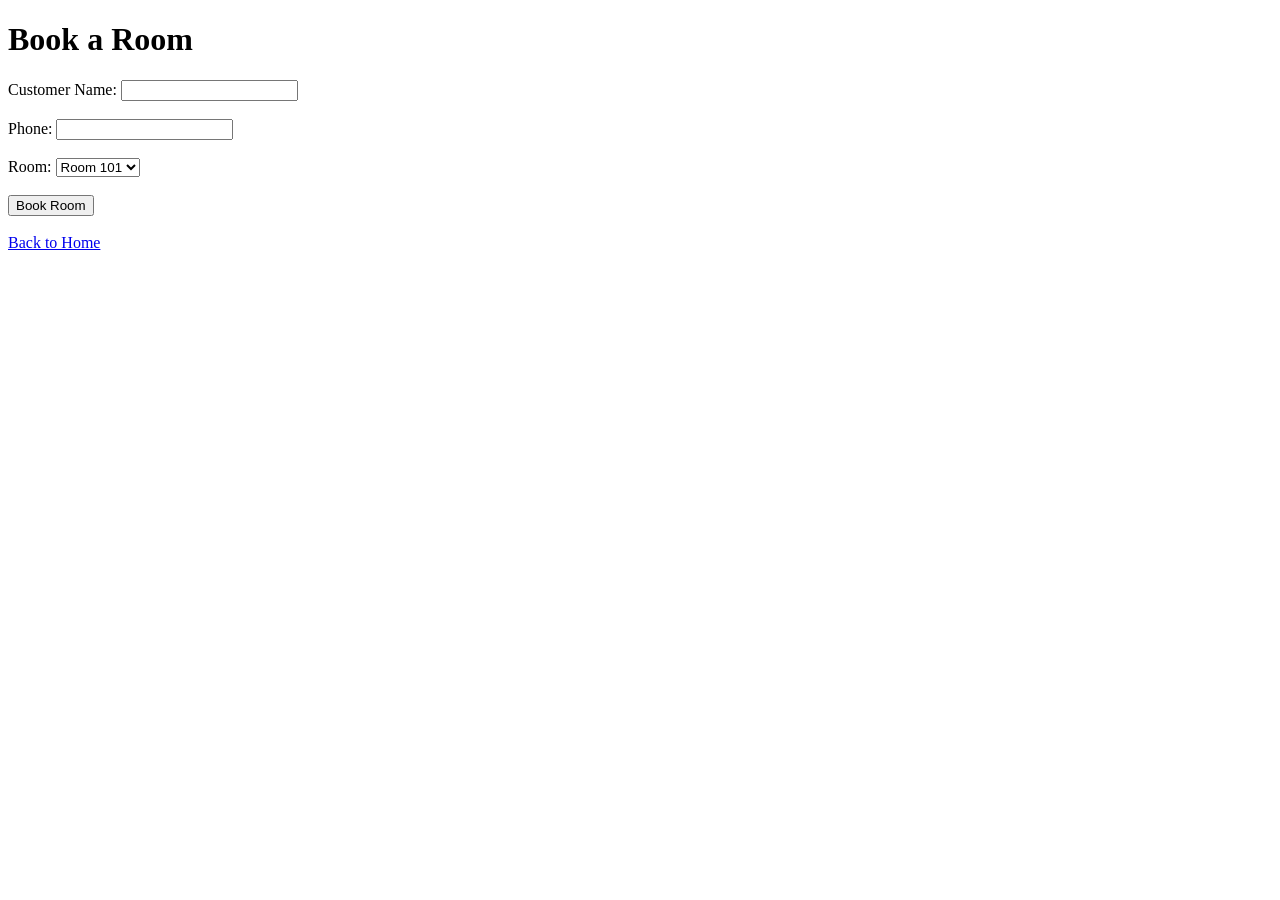
<file: templates/book.html>
<!DOCTYPE html>
<html>
<head>
    <title>Book a Room</title>
</head>
<body>

    <h1>Book a Room</h1>

    <form>
        <label>Customer Name:</label>
        <input type="text">

        <br><br>

        <label>Phone:</label>
        <input type="text">

        <br><br>

        <label>Room:</label>
        <select>
            <option>Room 101</option>
            <option>Room 102</option>
            <option>Room 103</option>
        </select>

        <br><br>

        <button type="submit">Book Room</button>
    </form>

    <br>

    <a href="/">Back to Home</a>

</body>
</html>
</file>
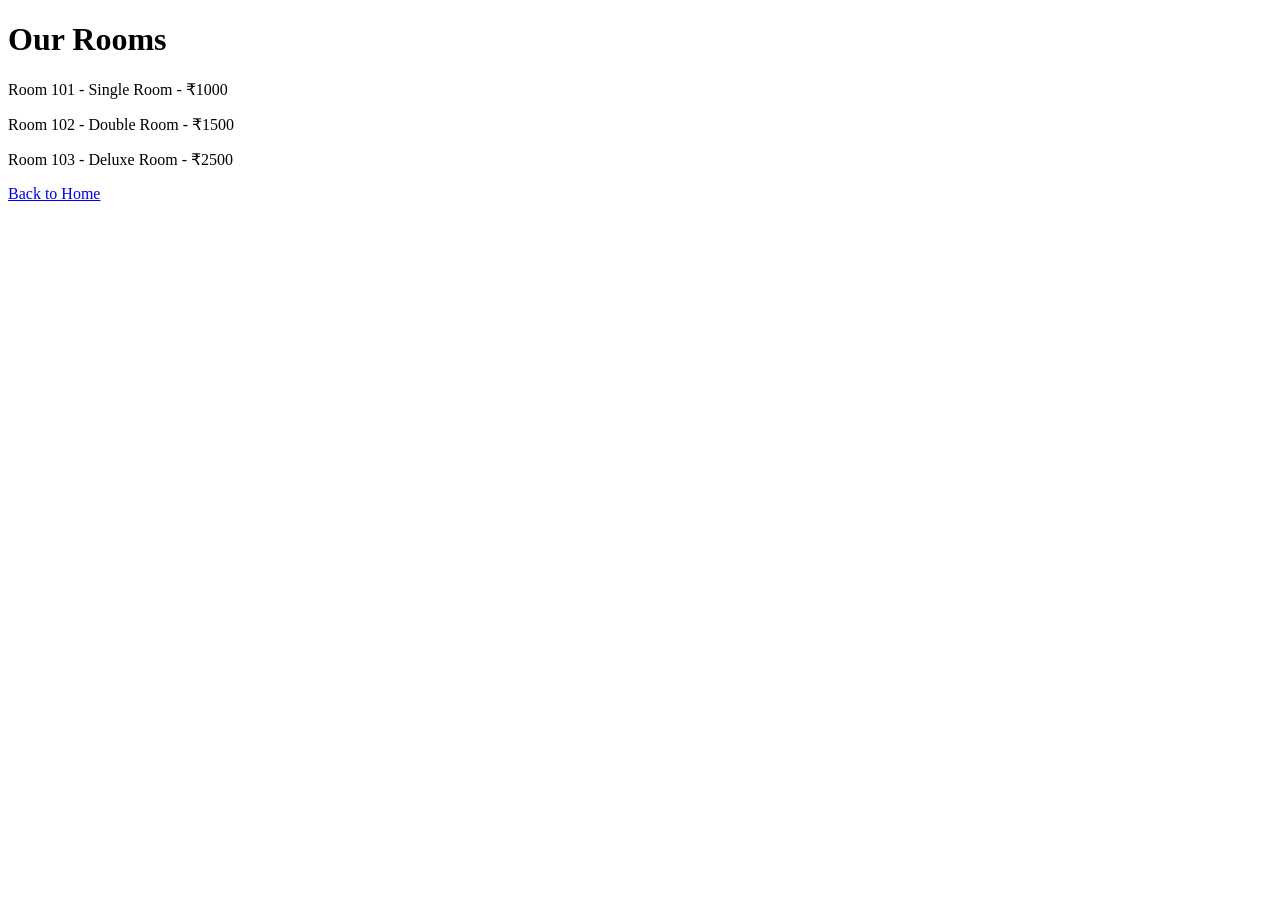
<file: templates/rooms.html>
<!DOCTYPE html>
<html>
<head>
    <title>Rooms</title>
</head>
<body>

    <h1>Our Rooms</h1>

    <p>Room 101 - Single Room - ₹1000</p>
    <p>Room 102 - Double Room - ₹1500</p>
    <p>Room 103 - Deluxe Room - ₹2500</p>

    <a href="/">Back to Home</a>

</body>
</html>
</file>
